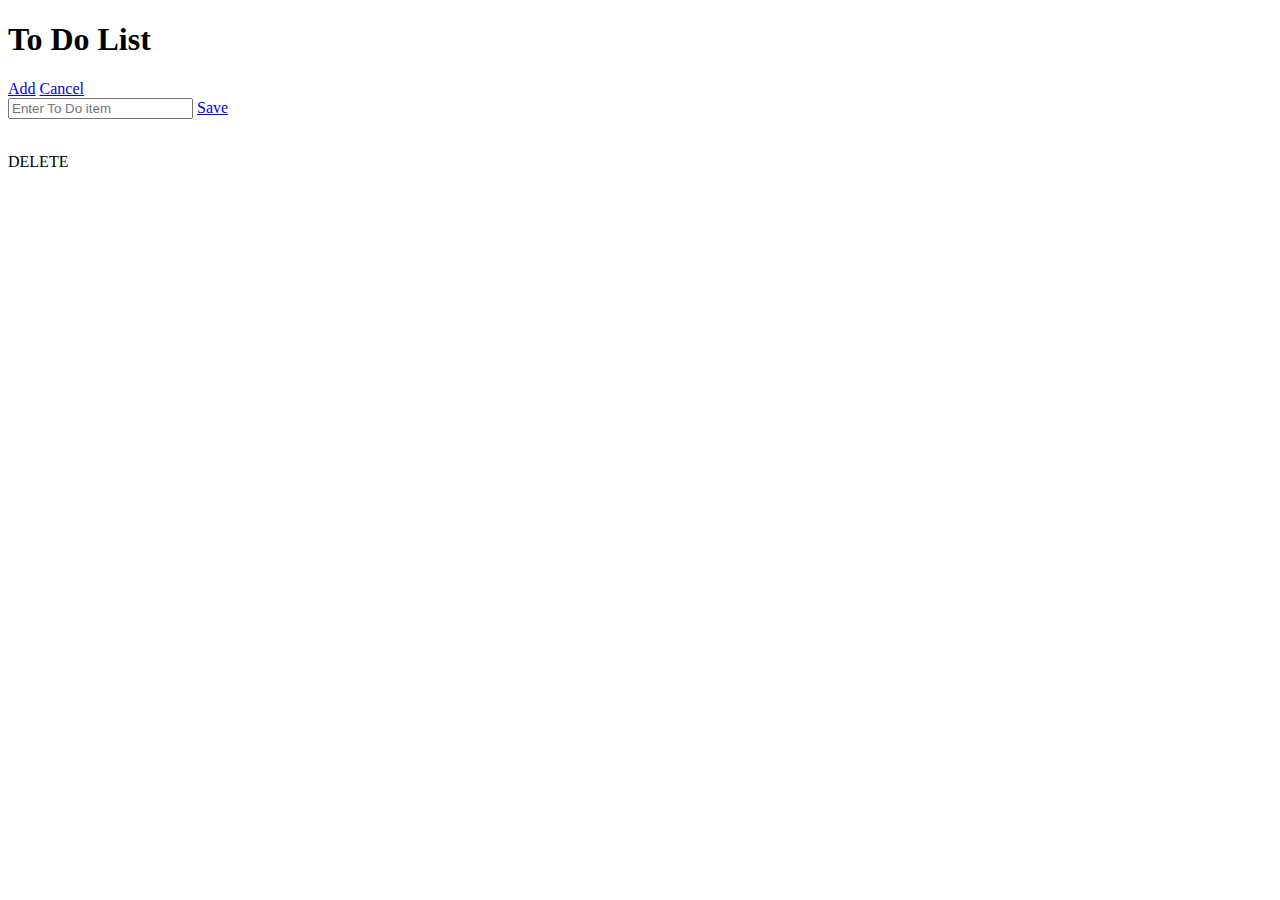
<file: www/index.html>
<!DOCTYPE html> 
<html manifest="todo.manifest">
<head><base href="http://todolist.tk/"> 
	<title>To Do List</title> 
	<meta name="viewport" content="user-scalable=no,initial-scale=1.0,maximum-scale=1.0">
	<meta name="apple-mobile-web-app-capable" content="yes"> 

	<link rel="stylesheet" href="todo.css">

	<link rel="stylesheet" href="http://ajax.aspnetcdn.com/ajax/jquery.mobile/1.3.2/jquery.mobile-1.3.2.min.css">
	<script src="http://ajax.googleapis.com/ajax/libs/jquery/1.10.2/jquery.min.js"></script>
	<script src="http://codeorigin.jquery.com/mobile/1.3.2/jquery.mobile-1.3.2.min.js"></script>

	<script src="todo.js"></script>
	<script src="fastclick.js"></script>
	<script src="iscroll-lite.js"></script>
	<script src="jquery-iscroll.js"></script>
</head>
<body> 

<div id="main" data-role="page">

  <div data-role="header" data-position="fixed">
    <h1>To Do List</h1>
    <a id="add" href="#" data-icon="plus" class="ui-btn-right">Add</a>
    <a id="cancel" href="#" data-icon="delete" class="ui-btn-right">Cancel</a>
  </div>

  <div data-role="content" data-iscroll>	
    <div id="newitem">
      <input type="text" id="text" placeholder="Enter To Do item"/>
      <a id="save" href="#" data-role="button" data-inline="true" data-icon='plus'>Save</a>
    </div>	
		<ul id="todolist" data-role="listview" >
		</ul>

  </div>

</div>


<div id="tm">

  <li id="item_tm">
    <span class="check">&nbsp;</span>
    <span class="text"></span>
  </li>

  <div id="delete_tm" class="delete" data-icon="delete" >DELETE</div>

</div>

</body>
</html>
</file>
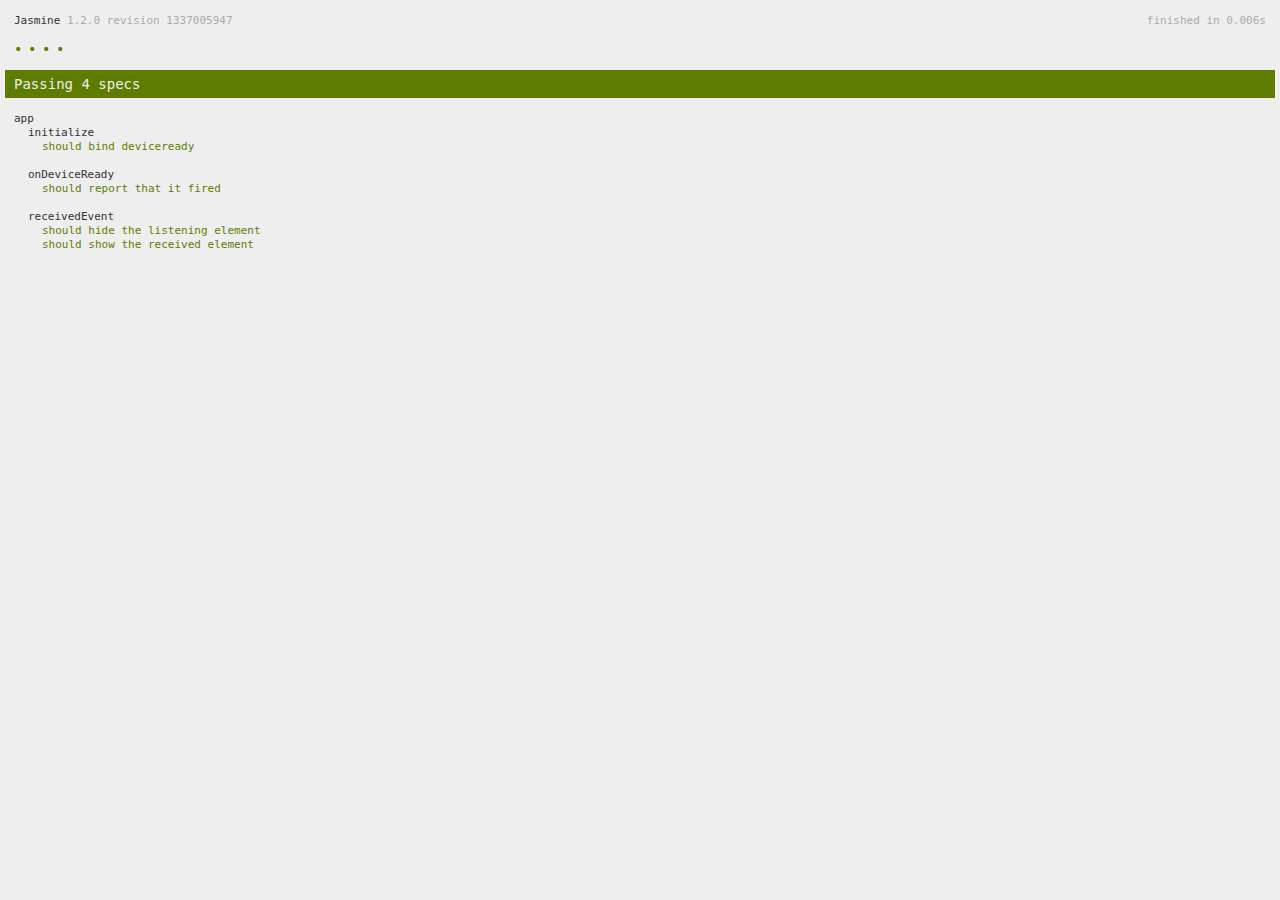
<file: www/spec.html>
<!DOCTYPE html>
<!--
    Licensed to the Apache Software Foundation (ASF) under one
    or more contributor license agreements.  See the NOTICE file
    distributed with this work for additional information
    regarding copyright ownership.  The ASF licenses this file
    to you under the Apache License, Version 2.0 (the
    "License"); you may not use this file except in compliance
    with the License.  You may obtain a copy of the License at

    http://www.apache.org/licenses/LICENSE-2.0

    Unless required by applicable law or agreed to in writing,
    software distributed under the License is distributed on an
    "AS IS" BASIS, WITHOUT WARRANTIES OR CONDITIONS OF ANY
     KIND, either express or implied.  See the License for the
    specific language governing permissions and limitations
    under the License.
-->
<html>
    <head>
        <title>Jasmine Spec Runner</title>

        <!-- jasmine source -->
        <link rel="shortcut icon" type="image/png" href="spec/lib/jasmine-1.2.0/jasmine_favicon.png">
        <link rel="stylesheet" type="text/css" href="spec/lib/jasmine-1.2.0/jasmine.css">
        <script type="text/javascript" src="spec/lib/jasmine-1.2.0/jasmine.js"></script>
        <script type="text/javascript" src="spec/lib/jasmine-1.2.0/jasmine-html.js"></script>

        <!-- include source files here... -->
        <script type="text/javascript" src="js/index.js"></script>

        <!-- include spec files here... -->
        <script type="text/javascript" src="spec/helper.js"></script>
        <script type="text/javascript" src="spec/index.js"></script>

        <script type="text/javascript">
            (function() {
                var jasmineEnv = jasmine.getEnv();
                jasmineEnv.updateInterval = 1000;

                var htmlReporter = new jasmine.HtmlReporter();

                jasmineEnv.addReporter(htmlReporter);

                jasmineEnv.specFilter = function(spec) {
                    return htmlReporter.specFilter(spec);
                };

                var currentWindowOnload = window.onload;

                window.onload = function() {
                    if (currentWindowOnload) {
                        currentWindowOnload();
                    }
                    execJasmine();
                };

                function execJasmine() {
                    jasmineEnv.execute();
                }
            })();
        </script>
    </head>
    <body>
        <div id="stage" style="display:none;"></div>
    </body>
</html>
</file>
<file: www/todo.css>
#cancel {
  display: none;
}

#newitem {
  display: none;
  height: 90px;
}

#item_tm {
  display: none;
}

#save {
  font-size: 8pt;
}

#text {
  font-size: 8pt;
}

div.delete {
	font-size: 8pt;
	display:none;
	float: right;
	border: 1px solid #900;
	border-radius: 5px;
	padding: 5px;
	color: white;
	background: red;
	background: -webkit-gradient(
	linear,
	left bottom,
	left top,
	color-stop(0.18, rgb(173,0,0)),
	color-stop(0.57, rgb(250,120,120))
	);
	background: -o-linear-gradient(
	linear,
	left bottom,
	left top,
	color-stop(0.18, rgb(173,0,0)),
	color-stop(0.57, rgb(250,120,120))
	);
	background: linear-gradient(
	linear,
	left bottom,
	left top,
	color-stop(0.18, rgb(173,0,0)),
	color-stop(0.57, rgb(250,120,120))
	);
}

li span.ui-icon-arrow-r {
  display: none;
}

span.check {
  border: 2px solid #333; 
  line-height: 20px; 
  font-size: 20px;
  width: 20px; 
  height:20px;
  display: inline-block;
  margin-right: 10px;
}
</file>
<file: www/spec/lib/jasmine-1.2.0/jasmine.css>
body { background-color: #eeeeee; padding: 0; margin: 5px; overflow-y: scroll; }

#HTMLReporter { font-size: 11px; font-family: Monaco, "Lucida Console", monospace; line-height: 14px; color: #333333; }
#HTMLReporter a { text-decoration: none; }
#HTMLReporter a:hover { text-decoration: underline; }
#HTMLReporter p, #HTMLReporter h1, #HTMLReporter h2, #HTMLReporter h3, #HTMLReporter h4, #HTMLReporter h5, #HTMLReporter h6 { margin: 0; line-height: 14px; }
#HTMLReporter .banner, #HTMLReporter .symbolSummary, #HTMLReporter .summary, #HTMLReporter .resultMessage, #HTMLReporter .specDetail .description, #HTMLReporter .alert .bar, #HTMLReporter .stackTrace { padding-left: 9px; padding-right: 9px; }
#HTMLReporter #jasmine_content { position: fixed; right: 100%; }
#HTMLReporter .version { color: #aaaaaa; }
#HTMLReporter .banner { margin-top: 14px; }
#HTMLReporter .duration { color: #aaaaaa; float: right; }
#HTMLReporter .symbolSummary { overflow: hidden; *zoom: 1; margin: 14px 0; }
#HTMLReporter .symbolSummary li { display: block; float: left; height: 7px; width: 14px; margin-bottom: 7px; font-size: 16px; }
#HTMLReporter .symbolSummary li.passed { font-size: 14px; }
#HTMLReporter .symbolSummary li.passed:before { color: #5e7d00; content: "\02022"; }
#HTMLReporter .symbolSummary li.failed { line-height: 9px; }
#HTMLReporter .symbolSummary li.failed:before { color: #b03911; content: "x"; font-weight: bold; margin-left: -1px; }
#HTMLReporter .symbolSummary li.skipped { font-size: 14px; }
#HTMLReporter .symbolSummary li.skipped:before { color: #bababa; content: "\02022"; }
#HTMLReporter .symbolSummary li.pending { line-height: 11px; }
#HTMLReporter .symbolSummary li.pending:before { color: #aaaaaa; content: "-"; }
#HTMLReporter .bar { line-height: 28px; font-size: 14px; display: block; color: #eee; }
#HTMLReporter .runningAlert { background-color: #666666; }
#HTMLReporter .skippedAlert { background-color: #aaaaaa; }
#HTMLReporter .skippedAlert:first-child { background-color: #333333; }
#HTMLReporter .skippedAlert:hover { text-decoration: none; color: white; text-decoration: underline; }
#HTMLReporter .passingAlert { background-color: #a6b779; }
#HTMLReporter .passingAlert:first-child { background-color: #5e7d00; }
#HTMLReporter .failingAlert { background-color: #cf867e; }
#HTMLReporter .failingAlert:first-child { background-color: #b03911; }
#HTMLReporter .results { margin-top: 14px; }
#HTMLReporter #details { display: none; }
#HTMLReporter .resultsMenu, #HTMLReporter .resultsMenu a { background-color: #fff; color: #333333; }
#HTMLReporter.showDetails .summaryMenuItem { font-weight: normal; text-decoration: inherit; }
#HTMLReporter.showDetails .summaryMenuItem:hover { text-decoration: underline; }
#HTMLReporter.showDetails .detailsMenuItem { font-weight: bold; text-decoration: underline; }
#HTMLReporter.showDetails .summary { display: none; }
#HTMLReporter.showDetails #details { display: block; }
#HTMLReporter .summaryMenuItem { font-weight: bold; text-decoration: underline; }
#HTMLReporter .summary { margin-top: 14px; }
#HTMLReporter .summary .suite .suite, #HTMLReporter .summary .specSummary { margin-left: 14px; }
#HTMLReporter .summary .specSummary.passed a { color: #5e7d00; }
#HTMLReporter .summary .specSummary.failed a { color: #b03911; }
#HTMLReporter .description + .suite { margin-top: 0; }
#HTMLReporter .suite { margin-top: 14px; }
#HTMLReporter .suite a { color: #333333; }
#HTMLReporter #details .specDetail { margin-bottom: 28px; }
#HTMLReporter #details .specDetail .description { display: block; color: white; background-color: #b03911; }
#HTMLReporter .resultMessage { padding-top: 14px; color: #333333; }
#HTMLReporter .resultMessage span.result { display: block; }
#HTMLReporter .stackTrace { margin: 5px 0 0 0; max-height: 224px; overflow: auto; line-height: 18px; color: #666666; border: 1px solid #ddd; background: white; white-space: pre; }

#TrivialReporter { padding: 8px 13px; position: absolute; top: 0; bottom: 0; left: 0; right: 0; overflow-y: scroll; background-color: white; font-family: "Helvetica Neue Light", "Lucida Grande", "Calibri", "Arial", sans-serif; /*.resultMessage {*/ /*white-space: pre;*/ /*}*/ }
#TrivialReporter a:visited, #TrivialReporter a { color: #303; }
#TrivialReporter a:hover, #TrivialReporter a:active { color: blue; }
#TrivialReporter .run_spec { float: right; padding-right: 5px; font-size: .8em; text-decoration: none; }
#TrivialReporter .banner { color: #303; background-color: #fef; padding: 5px; }
#TrivialReporter .logo { float: left; font-size: 1.1em; padding-left: 5px; }
#TrivialReporter .logo .version { font-size: .6em; padding-left: 1em; }
#TrivialReporter .runner.running { background-color: yellow; }
#TrivialReporter .options { text-align: right; font-size: .8em; }
#TrivialReporter .suite { border: 1px outset gray; margin: 5px 0; padding-left: 1em; }
#TrivialReporter .suite .suite { margin: 5px; }
#TrivialReporter .suite.passed { background-color: #dfd; }
#TrivialReporter .suite.failed { background-color: #fdd; }
#TrivialReporter .spec { margin: 5px; padding-left: 1em; clear: both; }
#TrivialReporter .spec.failed, #TrivialReporter .spec.passed, #TrivialReporter .spec.skipped { padding-bottom: 5px; border: 1px solid gray; }
#TrivialReporter .spec.failed { background-color: #fbb; border-color: red; }
#TrivialReporter .spec.passed { background-color: #bfb; border-color: green; }
#TrivialReporter .spec.skipped { background-color: #bbb; }
#TrivialReporter .messages { border-left: 1px dashed gray; padding-left: 1em; padding-right: 1em; }
#TrivialReporter .passed { background-color: #cfc; display: none; }
#TrivialReporter .failed { background-color: #fbb; }
#TrivialReporter .skipped { color: #777; background-color: #eee; display: none; }
#TrivialReporter .resultMessage span.result { display: block; line-height: 2em; color: black; }
#TrivialReporter .resultMessage .mismatch { color: black; }
#TrivialReporter .stackTrace { white-space: pre; font-size: .8em; margin-left: 10px; max-height: 5em; overflow: auto; border: 1px inset red; padding: 1em; background: #eef; }
#TrivialReporter .finished-at { padding-left: 1em; font-size: .6em; }
#TrivialReporter.show-passed .passed, #TrivialReporter.show-skipped .skipped { display: block; }
#TrivialReporter #jasmine_content { position: fixed; right: 100%; }
#TrivialReporter .runner { border: 1px solid gray; display: block; margin: 5px 0; padding: 2px 0 2px 10px; }
</file>
